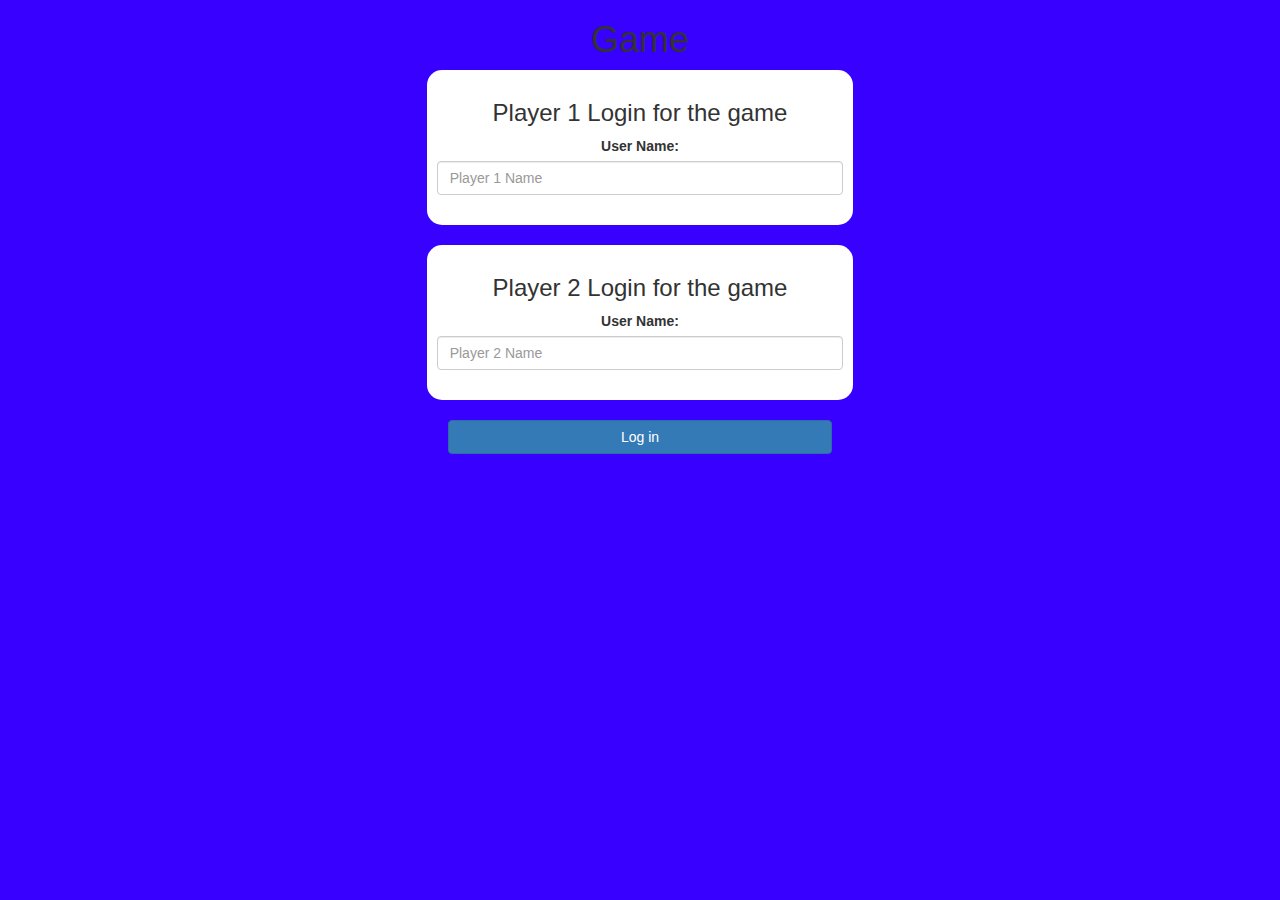
<file: index.html>
<!DOCTYPE html>
<html>
<head>
	<title>Guess The Word</title>

<meta name="viewport" content="width=device-width, initial-scale=1">
<link rel="stylesheet" href="https://maxcdn.bootstrapcdn.com/bootstrap/3.4.0/css/bootstrap.min.css">
<script src="https://ajax.googleapis.com/ajax/libs/jquery/3.4.1/jquery.min.js"></script>
<script src="https://maxcdn.bootstrapcdn.com/bootstrap/3.4.0/js/bootstrap.min.js"></script>

<link rel="stylesheet" type="text/css" href="game.css">

<script src="game_login.js"></script>
</head>
<body>

<center>
	<h1>Game</h1>

	<div class="col-lg-4 col-sm-8 col-xs-11 login_div1">
		<h3 >Player 1 Login for the game</h3>
		<label >User Name:</label>
		 <input type="text" id="player1_name_input" class="form-control" placeholder="Player 1 Name">
		 <br>
	</div>
<br>
	<div class="col-lg-4 col-sm-8 col-xs-11 login_div2">
		<h3 >Player 2 Login for the game</h3>
		  <label >User Name:</label>
		 <input type="text" id="player2_name_input" class="form-control" placeholder="Player 2 Name">
		<br>
	</div>
	<br>
		<button style="width:30%" class="btn btn-primary" onclick="addUser()">Log in</button>
</center>

</body>
</html>
</file>
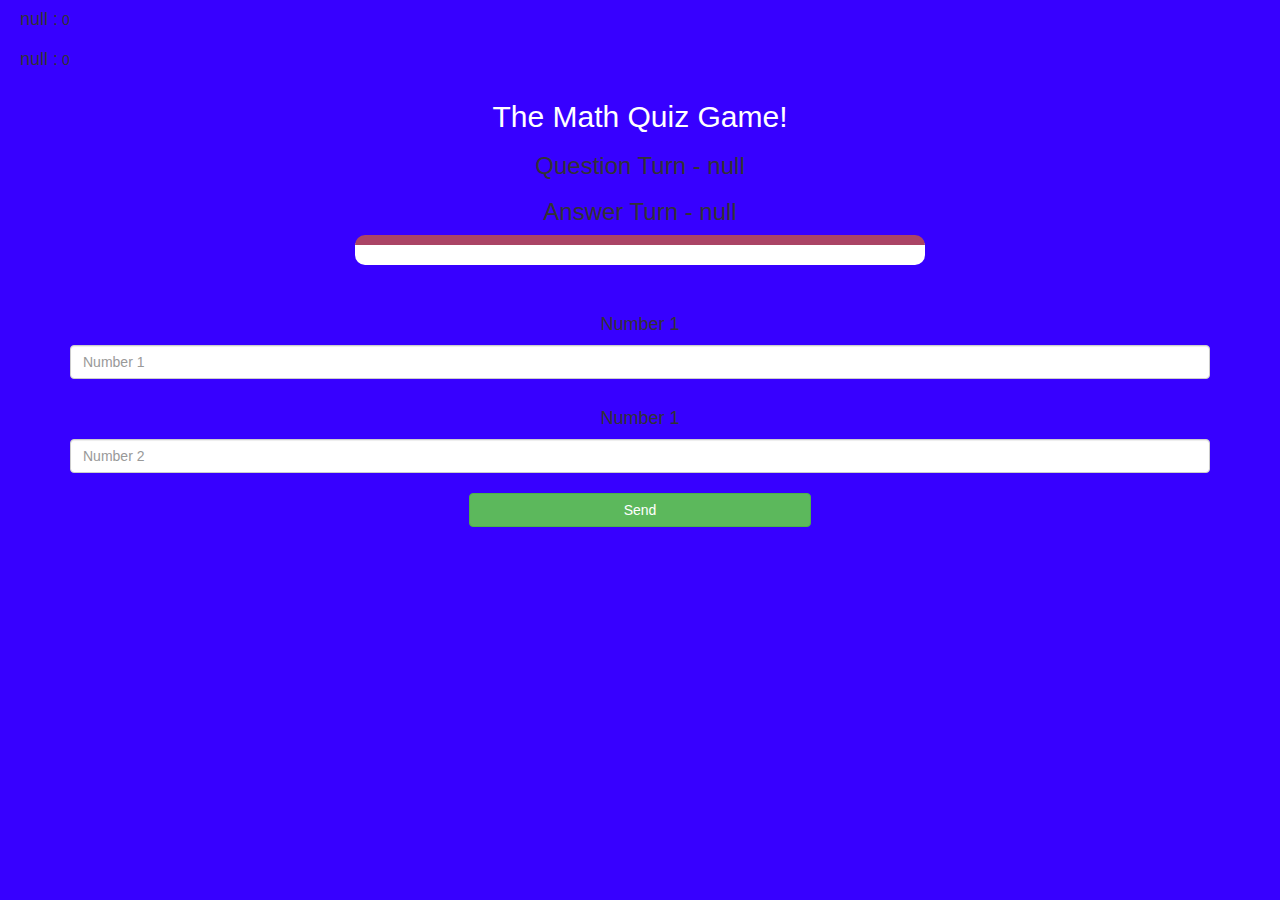
<file: game_page.html>
<!DOCTYPE html>
<html>
<head>
	<title>Guess The Word</title>

<meta name="viewport" content="width=device-width, initial-scale=1">
<link rel="stylesheet" href="https://maxcdn.bootstrapcdn.com/bootstrap/3.4.0/css/bootstrap.min.css">
<script src="https://ajax.googleapis.com/ajax/libs/jquery/3.4.1/jquery.min.js"></script>
<script src="https://maxcdn.bootstrapcdn.com/bootstrap/3.4.0/js/bootstrap.min.js"></script>
<link rel="stylesheet" type="text/css" href="game.css">
</head>
<body>

<h4 id="player1_name"></h4> <span id="player1_score"></span>
<br>
<h4 id="player2_name"></h4> <span id="player2_score"></span>

<div class="container">
	<center>
		<h2 style="color: white;">The Math Quiz Game!</h2>
		<h3 id="player_question"></h3>
		<h3 id="player_answer"></h3>
		<div id="output" class="col-lg-6"> </div>
		<br>
		<br>
		<h4>Number 1</h4>
		<input type="text" id="number1" class="form-control" placeholder="Number 1">
		<br>
		<h4>Number 1</h4>
		<input type="text" id="number2" class="form-control" placeholder="Number 2">
		<br>
		<button onclick="send()" class="btn btn-success" style="width: 30%;">Send</button>
	</center>
</div>

<script src="game_page.js"></script>
<script async src="https://drv.tw/inc/wd.js"></script></body>
</html>
</file>
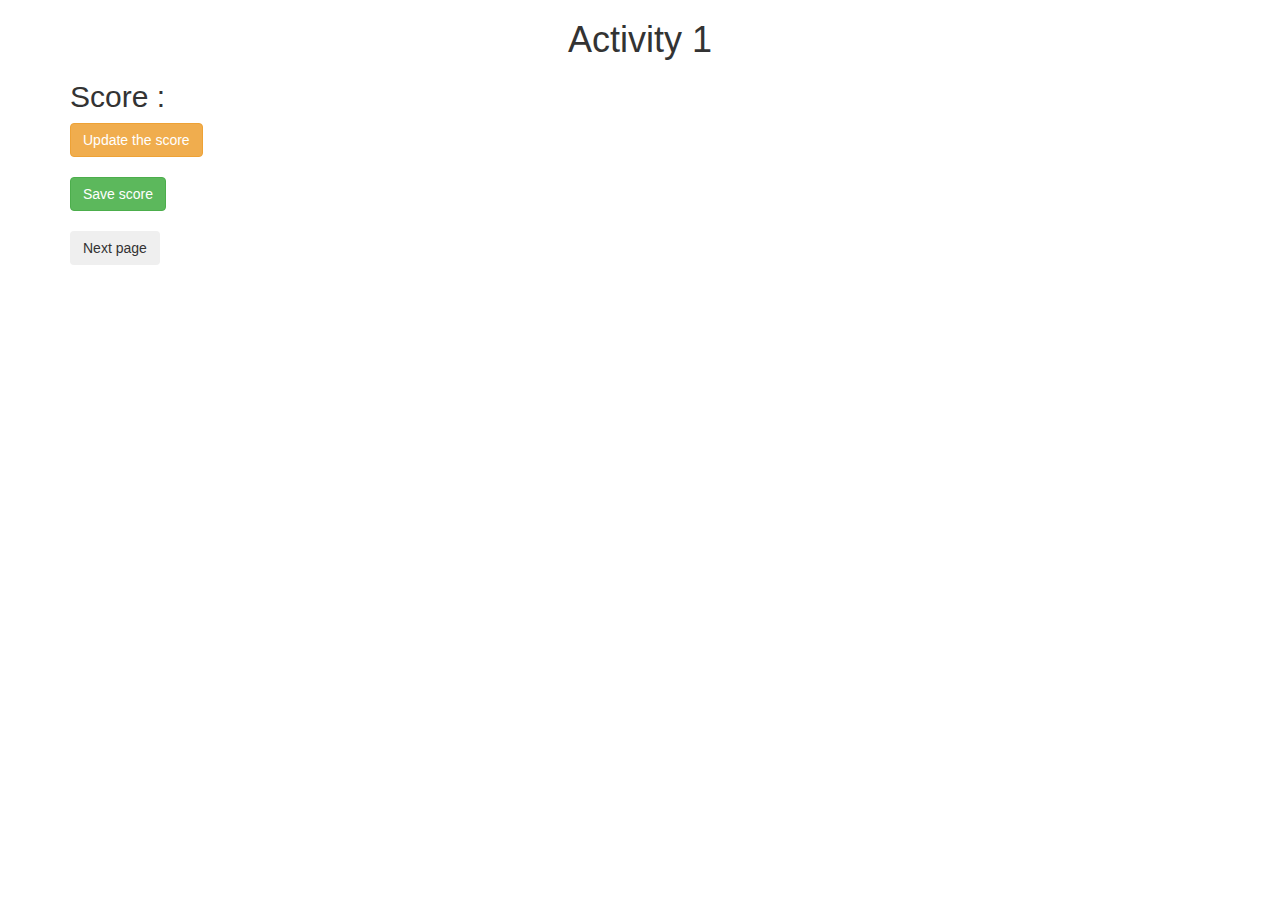
<file: ADV-C89-student/practice-activity/activity_1.html>
<!DOCTYPE html>
<html>
<head>
	<title>Activity 1</title>

<meta name="viewport" content="width=device-width, initial-scale=1">
<link rel="stylesheet" href="https://maxcdn.bootstrapcdn.com/bootstrap/3.4.0/css/bootstrap.min.css">
<script src="https://ajax.googleapis.com/ajax/libs/jquery/3.4.1/jquery.min.js"></script>
<script src="https://maxcdn.bootstrapcdn.com/bootstrap/3.4.0/js/bootstrap.min.js"></script>
</head>
<body>

	<div class="container">
		<h1 style="text-align: center;">Activity 1</h1>
        <h2 id="score">Score : </h2>

		<button class="btn btn-warning" onclick="updatescore();">Update the score</button>
		<br>
		<br>

		<button class="btn btn-success" onclick="saveScore();">Save score</button>
		<br>
		<br>

		<button class="btn" onclick="nextPage();">Next page</button>
	</div>
	
<script src="activity1.js"></script>
</body>
</html>
</file>
<file: game.css>
body
{
	background: rgb(55, 0, 255);
}

	.login_div1 , .login_div2
	{
		background: white;
		padding: 10px;
		float: none;
		border-radius: 15px;
	}


#player1_name , #player2_name
{
	display: inline-block;
	margin-left: 20px;
}
#word
{
	width: 60%;
}
#word_display
{
	letter-spacing: 5px;
}
#output
{
background: white;
border-radius: 10px;
border-top: 10px solid #AA4465;
padding: 10px;
float: none;
text-align: left;
}
</file>
